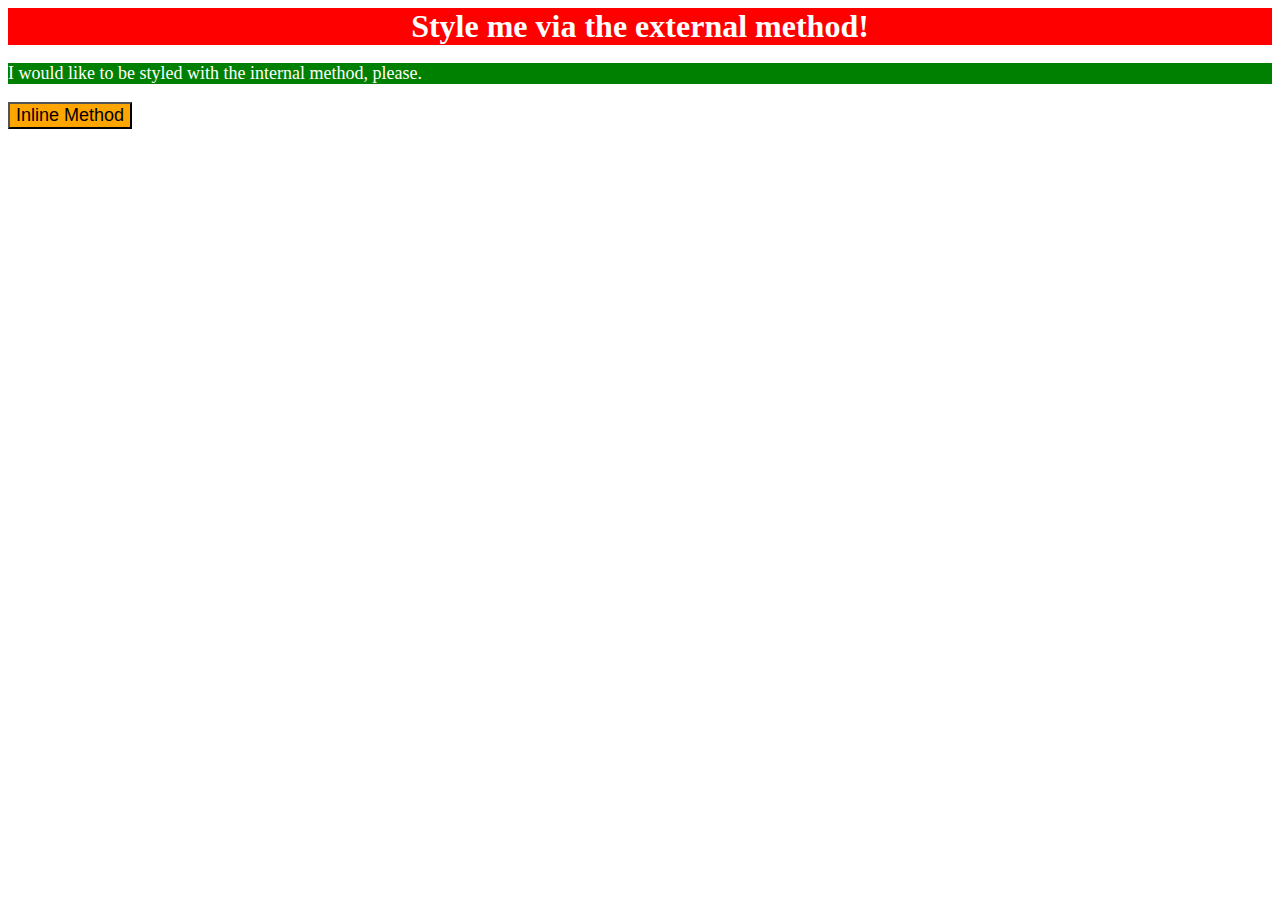
<file: foundations/01-css-methods/index.html>
<!DOCTYPE html>
<html lang="en">
  <head>
    <meta charset="UTF-8">
    <meta http-equiv="X-UA-Compatible" content="IE=edge">
    <meta name="viewport" content="width=device-width, initial-scale=1.0">
    <link rel="stylesheet" href="styles.css">
    <style>
      p {
        color: white;
        background-color: green;
        font-size: 18px;
      }
    </style>
    <title>Methods for Adding CSS</title>
  </head>
  <body>
    <div>Style me via the external method!</div>
    <p>I would like to be styled with the internal method, please.</p>
    <button style = "background-color: orange; font-size: 18px;">Inline Method</button>
  </body>
</html>
</file>
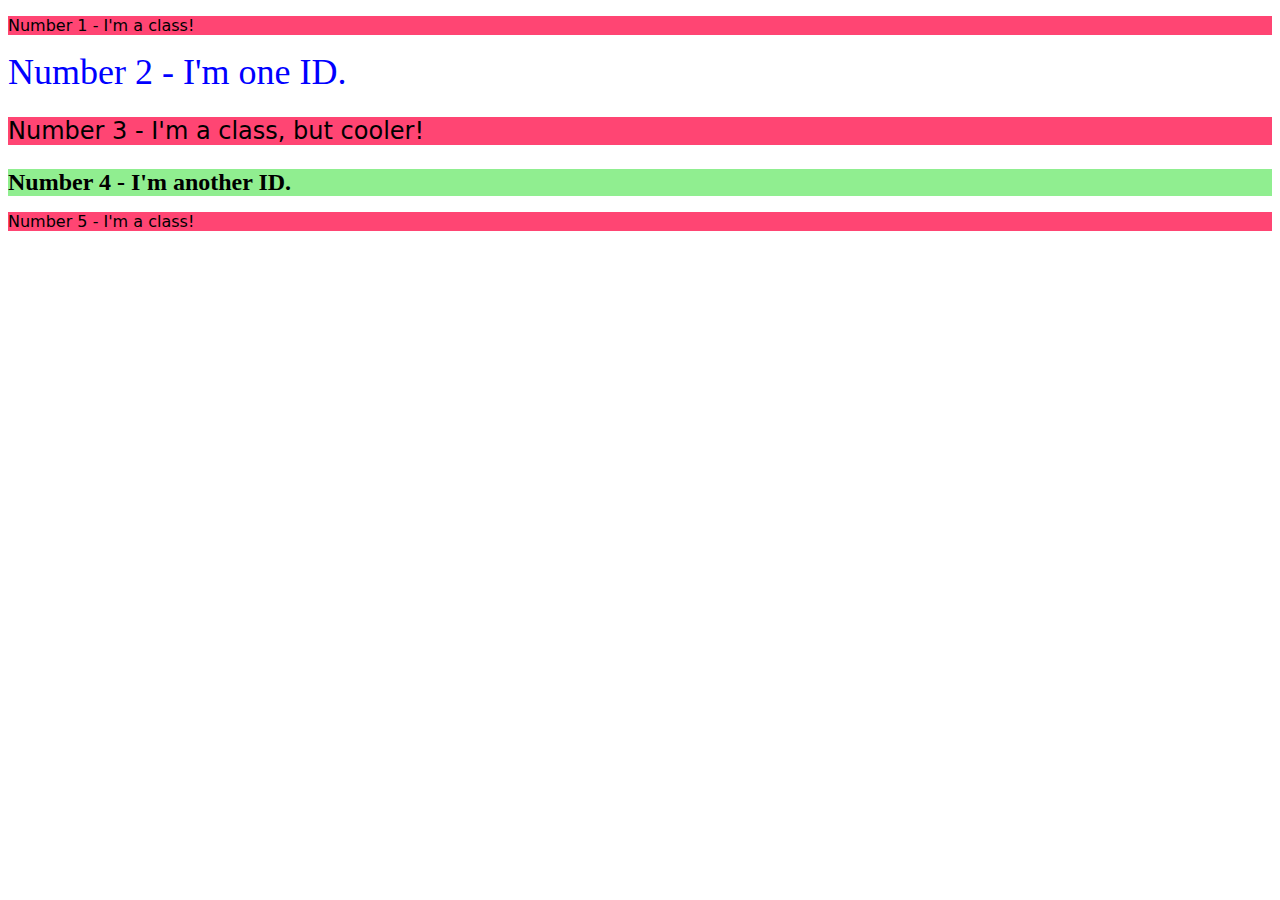
<file: foundations/02-class-id-selectors/index.html>
<!DOCTYPE html>
<html lang="en">
  <head>
    <meta charset="UTF-8">
    <meta http-equiv="X-UA-Compatible" content="IE=edge">
    <meta name="viewport" content="width=device-width, initial-scale=1.0">
    <title>Class and ID Selectors</title>
    <link rel="stylesheet" href="style.css">
  </head>
  <body>
    <p class="odd-numbers">Number 1 - I'm a class!</p>
    <div id="id-two">Number 2 - I'm one ID.</div>
    <p class="odd-numbers" id="id-three">Number 3 - I'm a class, but cooler!</p>
    <div id="id-four">Number 4 - I'm another ID.</div>
    <p class="odd-numbers">Number 5 - I'm a class!</p>
  </body>
</html>
</file>
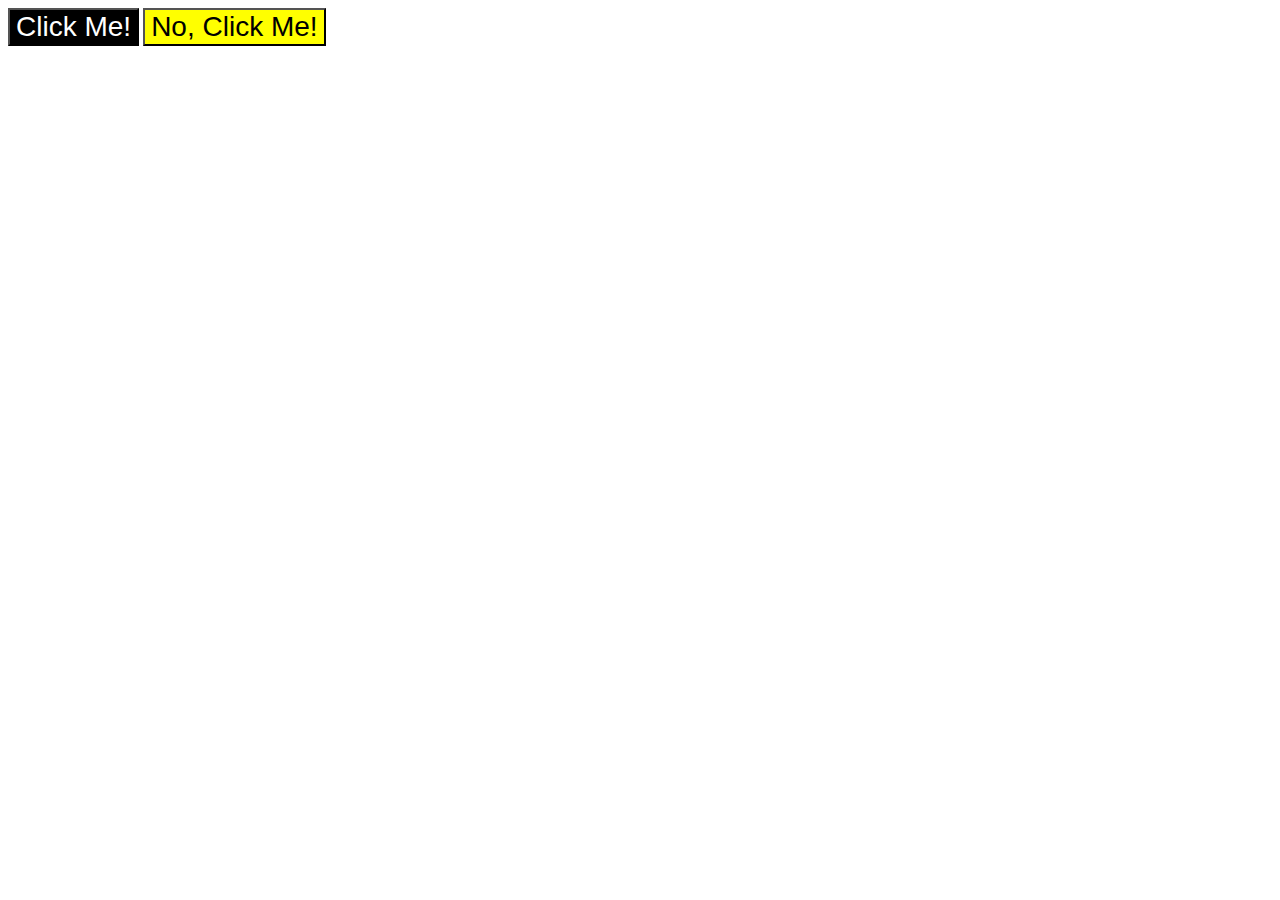
<file: foundations/03-grouping-selectors/index.html>
<!DOCTYPE html>
<html lang="en">
  <head>
    <meta charset="UTF-8">
    <meta http-equiv="X-UA-Compatible" content="IE=edge">
    <meta name="viewport" content="width=device-width, initial-scale=1.0">
    <title>Grouping Selectors</title>
    <link rel="stylesheet" href="style.css">
  </head>
  <body>
    <button class="one">Click Me!</button>
    <button class="two">No, Click Me!</button>
  </body>
</html>
</file>
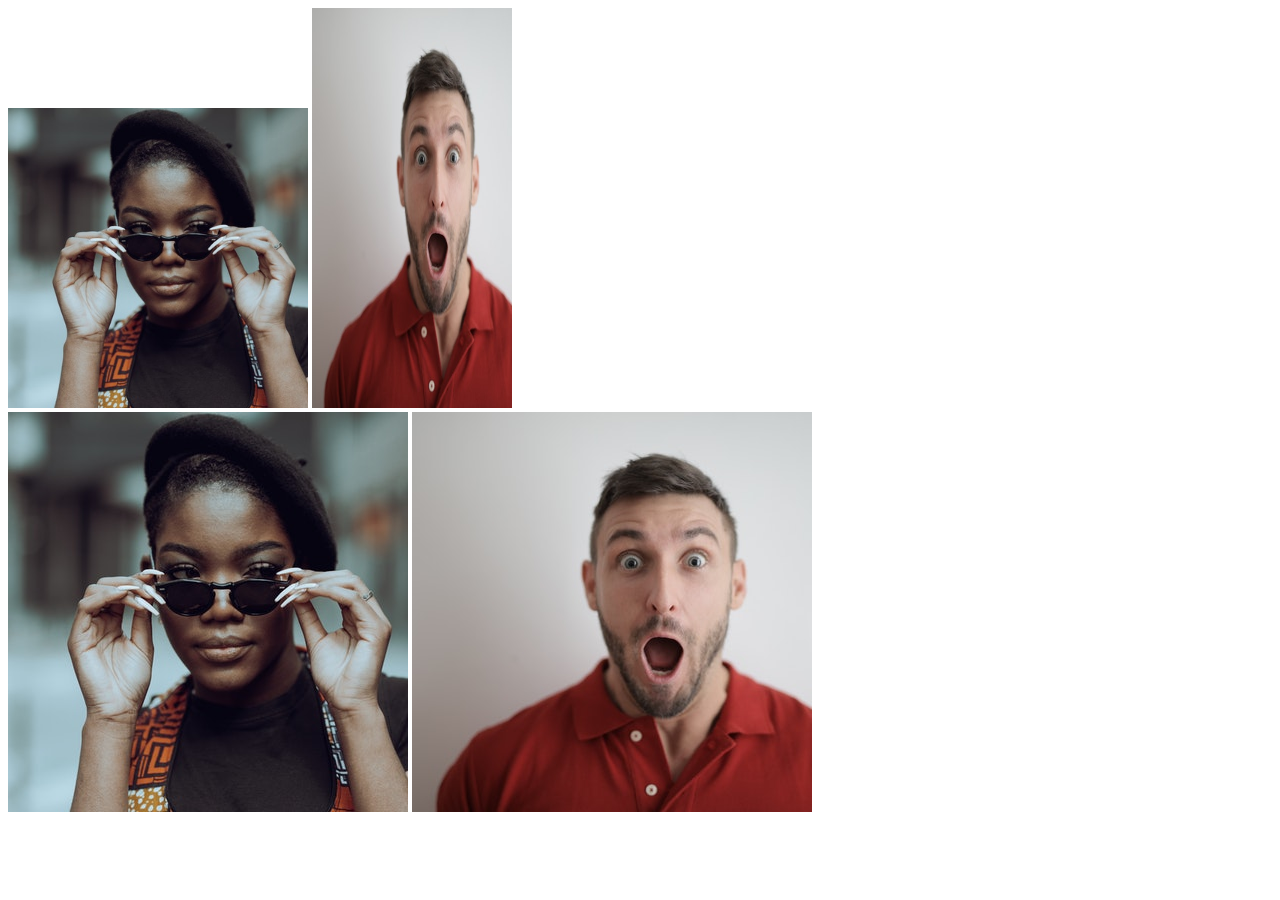
<file: foundations/04-chaining-selectors/index.html>
<!DOCTYPE html>
<html lang="en">
  <head>
    <meta charset="UTF-8">
    <meta http-equiv="X-UA-Compatible" content="IE=edge">
    <meta name="viewport" content="width=device-width, initial-scale=1.0">
    <title>Chaining Selectors</title>
    <link rel="stylesheet" href="style.css">
  </head>
  <body>
    <!-- Check image source path. Review Foundations lesson - Links and Images -->
    <!-- Use the classes BELOW this line -->
    <div>
      <img class="avatar proportioned" src="./images/pexels-katho-mutodo-8434791.jpg" alt="Woman with glasses">
      <img class="avatar distorted" src="./images/pexels-andrea-piacquadio-3777931.jpg" alt="Man with surprised expression">
    </div>
    <!-- Use the classes ABOVE this line -->
    <div>
      <img class="original proportioned" src="./images/pexels-katho-mutodo-8434791.jpg" alt="Woman with glasses">
      <img class="original distorted" src="./images/pexels-andrea-piacquadio-3777931.jpg" alt="Man with surprised expression">
    </div>
  </body>
</html>
</file>
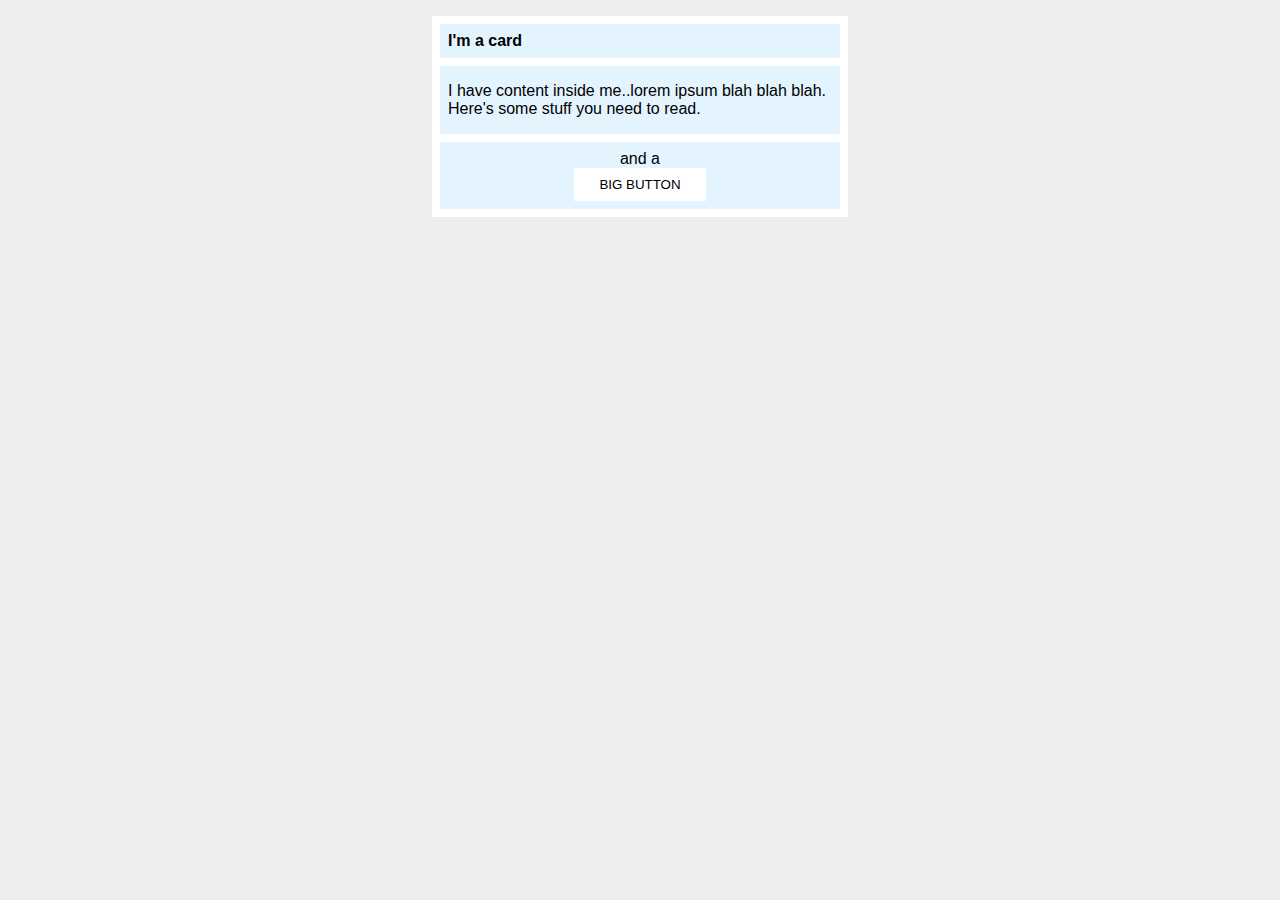
<file: margin-and-padding/02-margin-and-padding-2/index.html>
<!DOCTYPE html>
<html lang="en">
  <head>
    <meta charset="UTF-8">
    <meta http-equiv="X-UA-Compatible" content="IE=edge">
    <meta name="viewport" content="width=device-width, initial-scale=1.0">
    <title>Margin and Padding exercise 2</title>
    <link rel="stylesheet" href="style.css">
  </head>
  <body>
    <div class="card">
      <h1 class="title">I'm a card</h1>
      <div class="content">I have content inside me..lorem ipsum blah blah blah. Here's some stuff you need to read.</div>
      <div class="button-container">and a <br> <button>BIG BUTTON</button></div>
    </div>
  </body>
</html>
</file>
<file: foundations/01-css-methods/styles.css>
div {
    color: white;
    background-color: red;
    font-size: 32px;
    font-weight: bold;
    text-align: center;
}
</file>
<file: foundations/02-class-id-selectors/style.css>
.odd-numbers {
    background-color: #ff4573;
    font-family: "Verdana", "DejaVu Sans", sans-serif;
}

#id-two {
    color: blue;
    font-size: 36px;
}

#id-three {
    font-size: 24px
}

#id-four {
    background-color: lightgreen;
    font-size: 24px;
    font-weight: bold;
}
</file>
<file: foundations/03-grouping-selectors/style.css>
.one,
.two {
    font-size: 28px;
    font-family: Helvetica, "Times New Roman", sans-serif;
}

.one {
    background-color: black;
    color: white;
}

.two {
    background-color: yellow;
}
</file>
<file: foundations/04-chaining-selectors/style.css>
/* Add CSS Styling */

.avatar.proportioned{
    width: 300px;
    height: auto;
}

.avatar.distorted{
    width:200px;
    height:400px;
}
</file>
<file: margin-and-padding/02-margin-and-padding-2/style.css>
body {
  background: #eee;
  font-family: sans-serif;
}

.card {
  width: 400px;
  background: #fff;
  margin: 16px auto;
  padding: 8px;
}

.title {
  background: #e3f4ff;
  font-size: 16px;
  margin-top: 0;
  margin-bottom: 8px;
  padding: 8px;
}

.content {
  background: #e3f4ff;
  padding: 16px 8px;
  margin-bottom: 8px;
}

.button-container {
  background: #e3f4ff;
  padding: 8px;
  text-align: center;
}

button {
  background: white;
  border: 1px solid white;
  display: block;
  margin: 0 auto;
  padding: 8px 24px;
}
</file>
